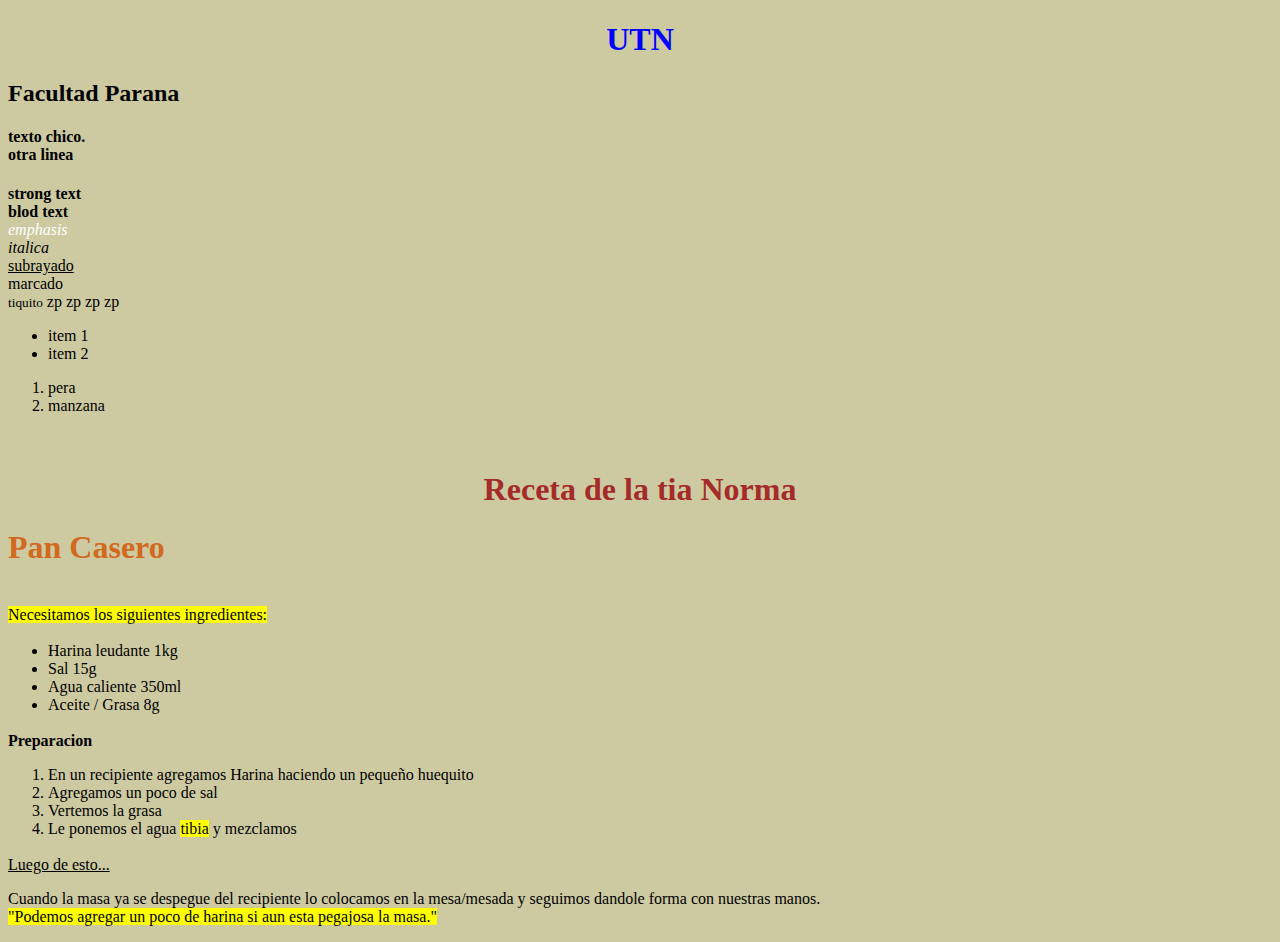
<file: Primer clase ProgIV/index.html>
<!--Primer clase de HTML (Browsers Chrome)-->

<!--html forma de dibujar pantallas y se le da el estilo con css-->
<!--va costrado informacion en forma de arbol-->
<!DOCTYPE html>
<html lang = "es">
    <head><link rel="stylesheet" href="styles.css">
     <style>
        li{
            color:black;
        }
     </style>   
    </head>
    <body style = "background-color:rgb(205, 202, 161);"><!--cuerpo (podemos ir anidando elementos)-->
        <h1 style="color:blue;text-align: center;">UTN</h1>
        <h2>Facultad Parana</h2>
        <h4>texto chico. <br/> otra linea</h4>
        <p>
            <strong>strong text</strong><!--pone el texto en negrita-->
            <br/><b>blod text</b><br/><!--tambien para negrita-->
            <em class="miestilo">emphasis</em><br/>
            <i>italica</i><br/>
            <u>subrayado</u><br/>
            <nark>marcado</nark><br/>
            <small>tiquito</small>
            zp zp zp zp
        </p>
        <p>
            <ul><!--ordenada-->
                <li>item 1</li>
                <li>item 2</li>
            </ul>
            <ol><!--no ordenada-->
                <li>pera</li>
                <li>manzana</li>
            </ol>
            <dl>
            
            </dl>
        </p>
        <br/>
        <p>
            <b><h1 style = "color:brown;text-align: center;">Receta de la tia Norma</h1></b>
            <dl>
                <dl><h1><b style = color:chocolate>Pan Casero</b></h1></dl><br/>
                <dl><mark>Necesitamos los siguientes ingredientes:</mark></dl> <br/>
                <ul>
                    <li>Harina leudante 1kg</li>
                    <li>Sal 15g</li>
                    <li>Agua caliente 350ml</li>
                    <li>Aceite / Grasa 8g</li>
                </ul>
                <dl><br/><b>Preparacion</b></dl>
                
                    <p>
                        <ol>
                            <li>En un recipiente agregamos Harina haciendo un pequeño huequito</li>
                            <li>Agregamos un poco de sal</li>
                            <li>Vertemos la grasa</li>
                            <li>Le ponemos el agua <mark>tibia</mark> y mezclamos</li>
                        </ol>

                        <br/>
                        <u>Luego de esto...</u><br/>
                        <p>Cuando la masa ya se despegue del recipiente lo colocamos en la mesa/mesada y seguimos dandole forma con nuestras manos. <br/>
                            <mark>"Podemos agregar un poco de harina si aun esta pegajosa la masa."</mark></p>
                    </p>
                    
                
                
            </dl>
        </p>
        
    </body>
    
</html>
</file>
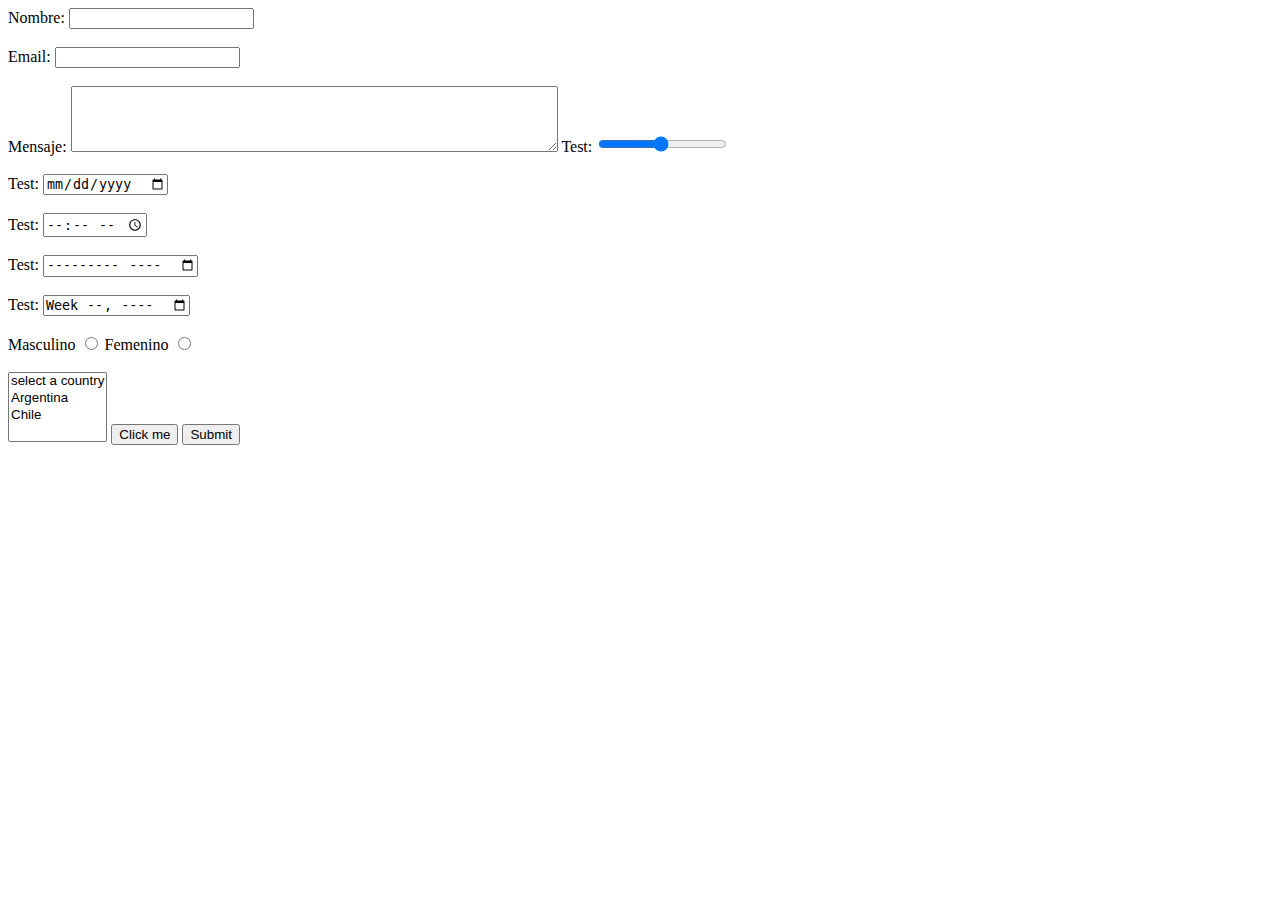
<file: FormsHTML/forms.html>
<html>
    <body>
        <form id="myform">
            <label for="nombre">Nombre:</label>
            <input type = "text" id = "nombre"/>
            <br>
            <br>
            <label for="correo">Email:</label >
            <input type = "email" id = "correo" required/>
            <br>
            <br>
            <label for="mensaje">Mensaje:</label>
            <textarea id = "mensaje" rows="4" cols="58"></textarea>
            <label for="test">Test:</label>
            <input type = "range" id = "test" min ="0" max="120" value="58"/>
            <br> 
            <br>
            <label for="test">Test:</label>
            <input type = "date" id = "fecha"/>
            <br>
            <br>
            <label for="hora">Test:</label>
            <input type = "time" id = "hora"/>
            <br>
            <br>
            <label for="mes">Test:</label>
            <input type = "month" id = "mes"/>
            <br>
            <br>
            <label for="week">Test:</label>
            <input type = "week" id = "week"/>  
            <br>
            <br>
            <label for="masc">Masculino</label>
            <input type = "radio" id = "masc" name = "genero" value="nasc"/>
            <label for="fem">Femenino</label>
            <input type = "radio" id = "fem" name = "genero" value="nasc"/>
            <br>
            <br>
            <select name="country" multiple>
            <option value="">select a country</option>
            <option value="">Argentina</option>
            <option value="">Chile</option>
            </select>
            <input type="button" value="Click me" onclick="alert('Alerta de troyano')">
            <input type="submit">
        </form>
        <script>
            document.getElementById("myform").addEventListener("submit", function(event){
                event.preventDefault();
                const name = document.getElementById('nombre').value;
                alert("Clickeo "+ name);
            });
        </script>
    </body>
</html>
</file>
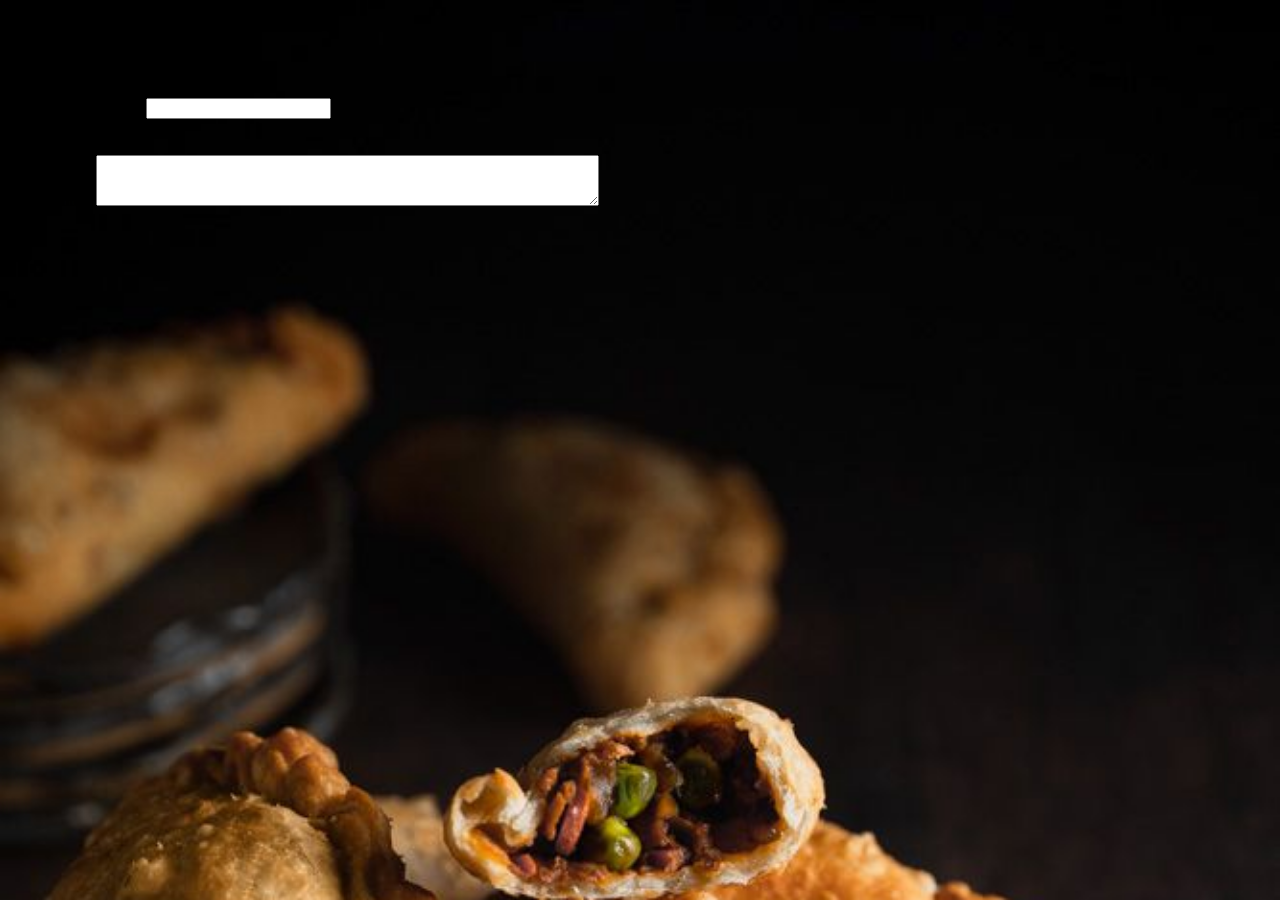
<file: Primer clase ProgIV/cargas.html>
<!DOCTYPE html>
<html lang = "es">
    <head><link rel="stylesheet" href="styles.css"></head>
    <body style = "background-color:rgb(236, 216, 179) ; background-image: url(Fondos/empanadasFondo2.jpg);background-size: cover">
        <h1  class="utn">UTN</h1>
        <br>
        <form id="carga" class="mif">
            <div class="campof">
                <label for="nombre">Nombre de la receta:</label>
                 <input type="text" id="nombre" name="nombre">
            </div>
            <br><br/>
            <div class="campof">
                <label for="ingredientes">Ingredientes:</label>
            <textarea id = "ingredientes" rows="3" cols="60"></textarea>
            </div>
        </form>
</file>
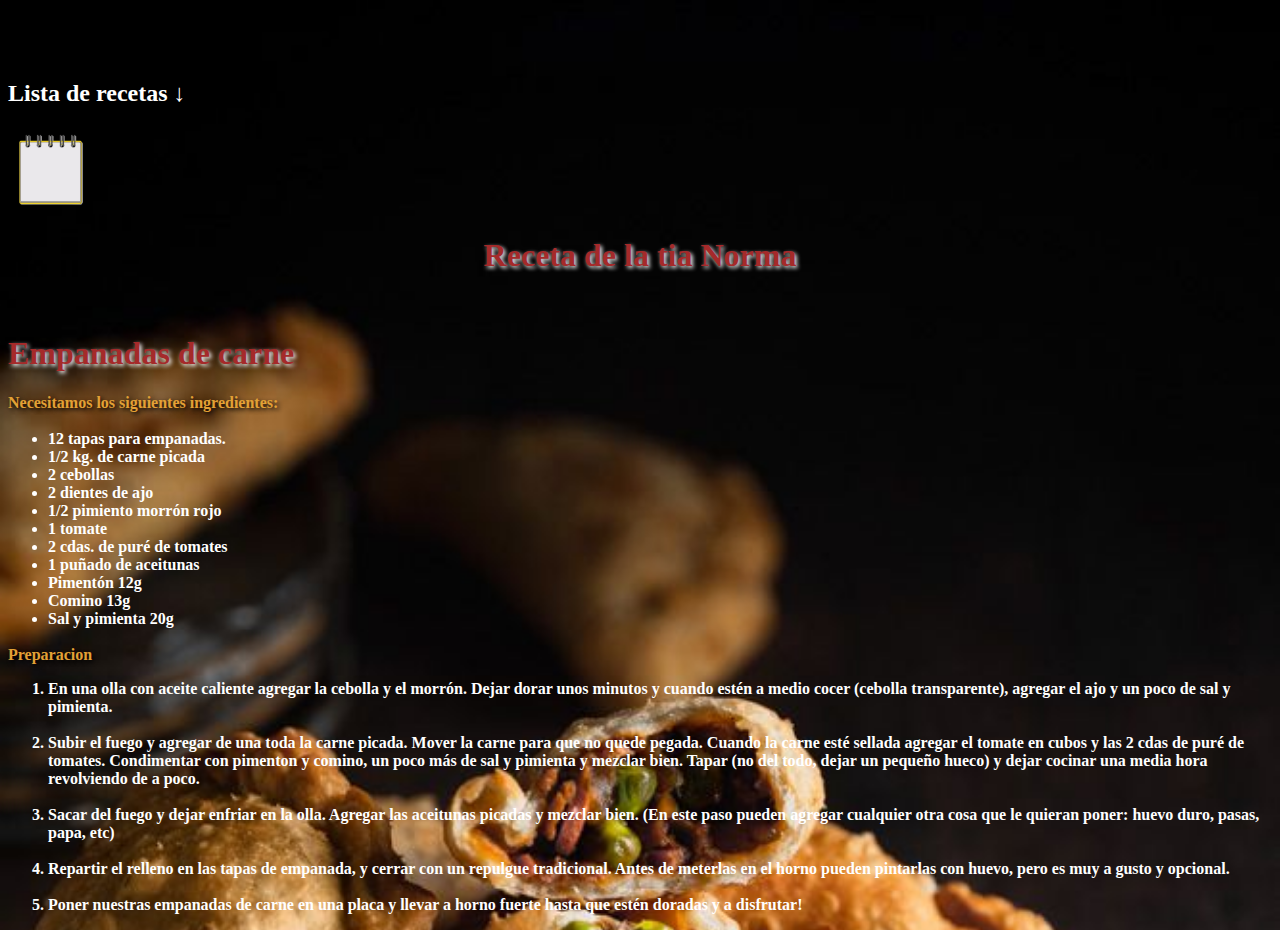
<file: Primer clase ProgIV/empanadas.html>
<!DOCTYPE html>
<html lang = "es">
    <head><link rel="stylesheet" href="styles.css"></head>
    <body style = "background-color:rgb(236, 216, 179) ; background-image: url(Fondos/empanadasFondo2.jpg);background-size: cover">
        <h1  class="utn">UTN</h1>
        
        <h2 class="miestilo">Lista de recetas ↓</h2>
         <a href="recetas.html"><img src="Fondos/notita2.png"height="85px" width="85px" alt="Lista de recetas"></a>
        <p>
            <b><h1 style = "text-align: center; "class = "deco">Receta de la tia Norma</h1><br>
            <dl>
                <dl><h1 class="deco"><b>Empanadas de carne</b></h1></dl>
                <dl class="deco2">Necesitamos los siguientes ingredientes:</dl><br/>
                <ul class="miestilo">
                    <li>12 tapas para empanadas.</li>
                    <li>1/2 kg. de carne picada</li>
                    <li>2 cebollas</li>
                    <li>2 dientes de ajo</li>
                    <li>1/2 pimiento morrón rojo</li>
                    <li>1 tomate</li>
                    <li>2 cdas. de puré de tomates</li>
                    <li>1 puñado de aceitunas</li>
                    <li>Pimentón 12g</li>
                    <li>Comino 13g</li>
                    <li>Sal y pimienta 20g</li>
                </ul>
                <dl class="deco2"><br/><b>Preparacion</b></dl>
                
                    <p>
                        <ol class="miestilo">
                            <li>En una olla con aceite caliente agregar la cebolla y el morrón. Dejar dorar unos minutos y cuando estén a medio cocer (cebolla transparente), agregar el ajo y un poco de sal y pimienta.</li>
                            <br/>
                            <li>Subir el fuego y agregar de una toda la carne picada. Mover la carne para que no quede pegada. Cuando la carne esté sellada agregar el tomate en cubos y las 2 cdas de puré de tomates. Condimentar con pimenton y comino, un poco más de sal y pimienta y mezclar bien. Tapar (no del todo, dejar un pequeño hueco) y dejar cocinar una media hora revolviendo de a poco.</li>
                            <br/>
                            <li>Sacar del fuego y dejar enfriar en la olla. Agregar las aceitunas picadas y mezclar bien. (En este paso pueden agregar cualquier otra cosa que le quieran poner: huevo duro, pasas, papa, etc)</li>
                            <br/>
                            <li>Repartir el relleno en las tapas de empanada,  y cerrar con un repulgue tradicional. Antes de meterlas en el horno pueden pintarlas con huevo, pero es muy a gusto y opcional.</li>
                            <br/>
                            <li>Poner nuestras empanadas de carne en una placa y llevar a horno fuerte hasta que estén doradas y a disfrutar!</li>
                        </ol>
                    </p> 
            </dl>
        </p>
        
    </body>
</file>
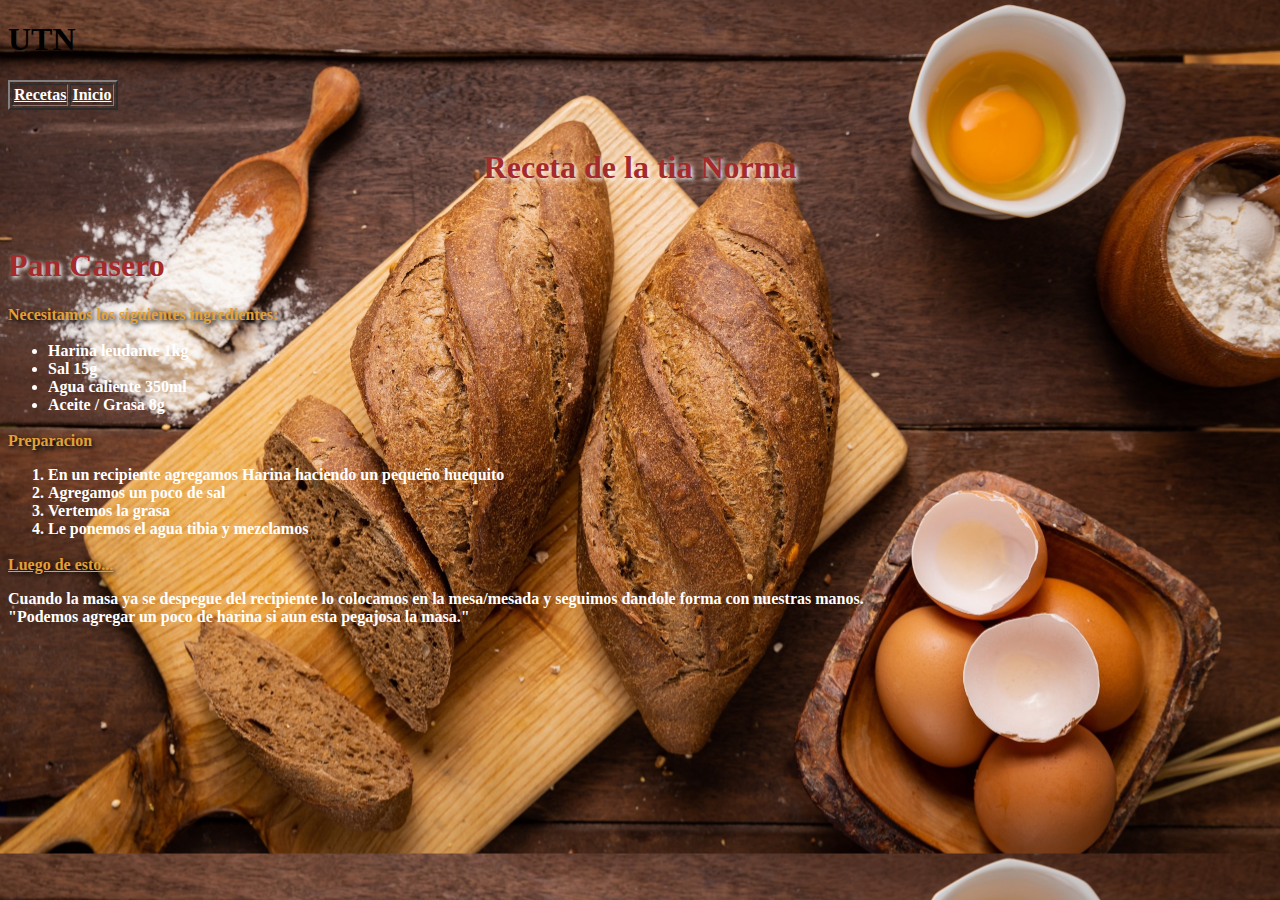
<file: Primer clase ProgIV/panCasero.html>
<!--Primer clase de HTML (Browsers Chrome)-->

<!--html forma de dibujar pantallas y se le da el estilo con css-->
<!--va costrado informacion en forma de arbol-->
<!DOCTYPE html>
<html lang = "es">
    <head><link rel="stylesheet" href="styles.css">   
    </head>
    <body style = "background-color:rgb(236, 216, 179) ; background-image: url(Fondos/panFondo.jpg);background-size: cover">
        <h1  class="utn">UTN</h1>
        
        <table border="2">
           <thead>
                <th class="miestilo"><a href="recetas.html" class="miestilo">Recetas</a></th>
                <th class="miestilo"><a href="principal.html" class="miestilo">Inicio</a></th>
            </thead>
        </table><br/>
        <p>
            <b><h1 style = "text-align: center; "class = "deco">Receta de la tia Norma</h1><br>
            <dl>
                <dl><h1 class="deco"><b>Pan Casero</b></h1></dl>
                <dl class="deco2">Necesitamos los siguientes ingredientes:</dl><br/>
                <ul class="miestilo">
                    <li>Harina leudante 1kg</li>
                    <li>Sal 15g</li>
                    <li>Agua caliente 350ml</li>
                    <li>Aceite / Grasa 8g</li>
                </ul>
                <dl class="deco2"><br/><b>Preparacion</b></dl>
                
                    <p>
                        <ol class="miestilo">
                            <li>En un recipiente agregamos Harina haciendo un pequeño huequito</li>
                            <li>Agregamos un poco de sal</li>
                            <li>Vertemos la grasa</li>
                            <li>Le ponemos el agua tibia y mezclamos</li>
                        </ol>

                        <br/>
                        <u class="deco2">Luego de esto...</u><br/>
                        <p class="miestilo">Cuando la masa ya se despegue del recipiente lo colocamos en la mesa/mesada y seguimos dandole forma con nuestras manos. <br/>
                            "Podemos agregar un poco de harina si aun esta pegajosa la masa."</p>
                    </p> 
            </dl>
        </p>
        
    </body>
    
</html>
</file>
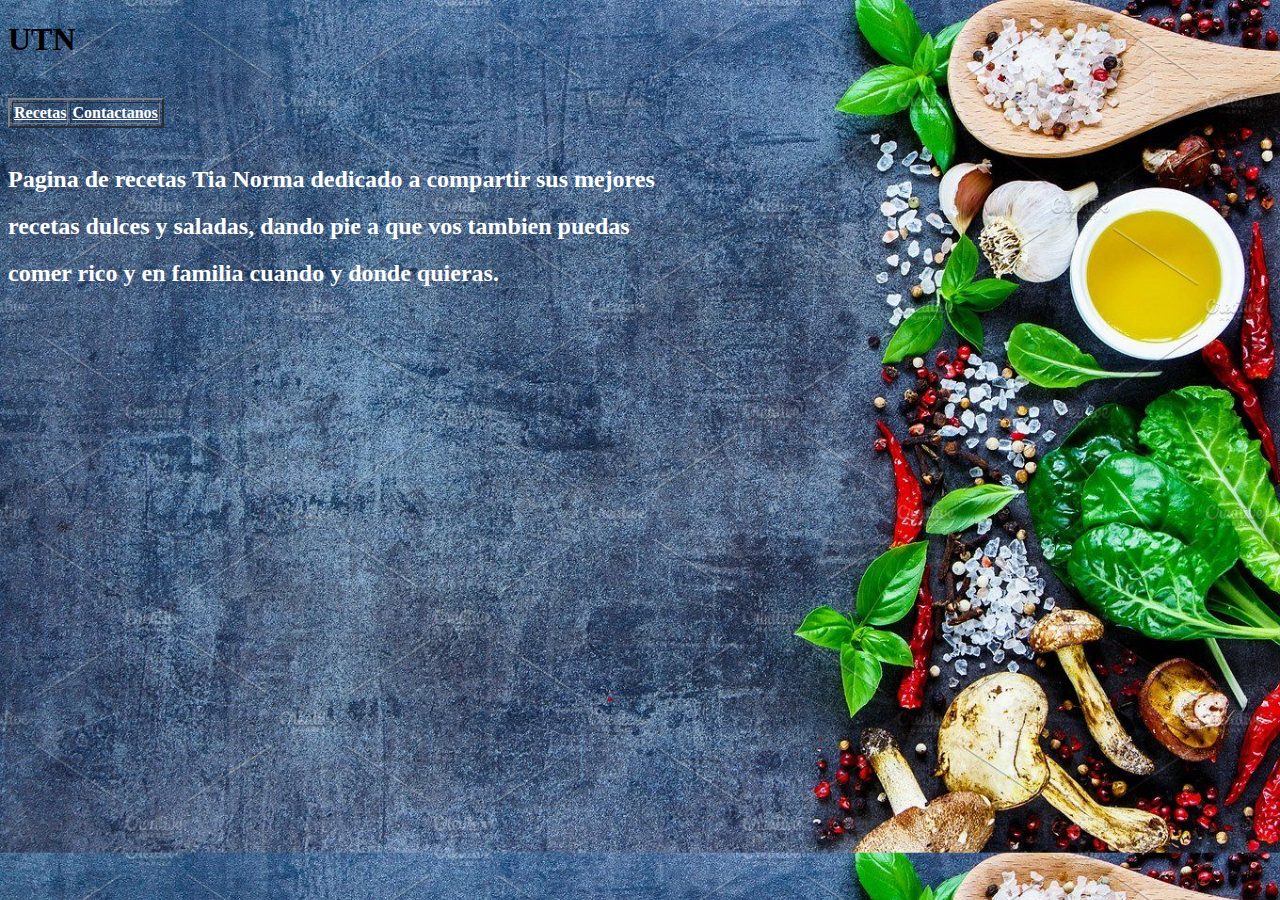
<file: Primer clase ProgIV/principal.html>
<!DOCTYPE html>
<html lang = "es">
    <head><link rel="stylesheet" href="styles.css"></head>
    <body style = "background-color:rgb(236, 216, 179) ; background-image: url(Fondos/principalFondo.jpg);background-size: cover">
        <h1  class="utn">UTN</h1><br>
        <table border="2">
           <thead>
                <th class="miestilo"><a href="recetas.html" class="miestilo">Recetas</a></th>
                <th class="miestilo"><a href="contacto.html" class="miestilo">Contactanos</a></th>
            </thead>
        </table><br/>
        <h2 class="miestilo">Pagina de recetas <b>Tia Norma</b> dedicado a compartir sus mejores
            <h2 class="miestilo"><b>recetas dulces y saladas, dando pie a que vos tambien puedas</b></h2>
            <h2 class="miestilo"><b>comer rico y en familia cuando y donde quieras.</b></h2>
        </h2>
        
    </body>
</file>
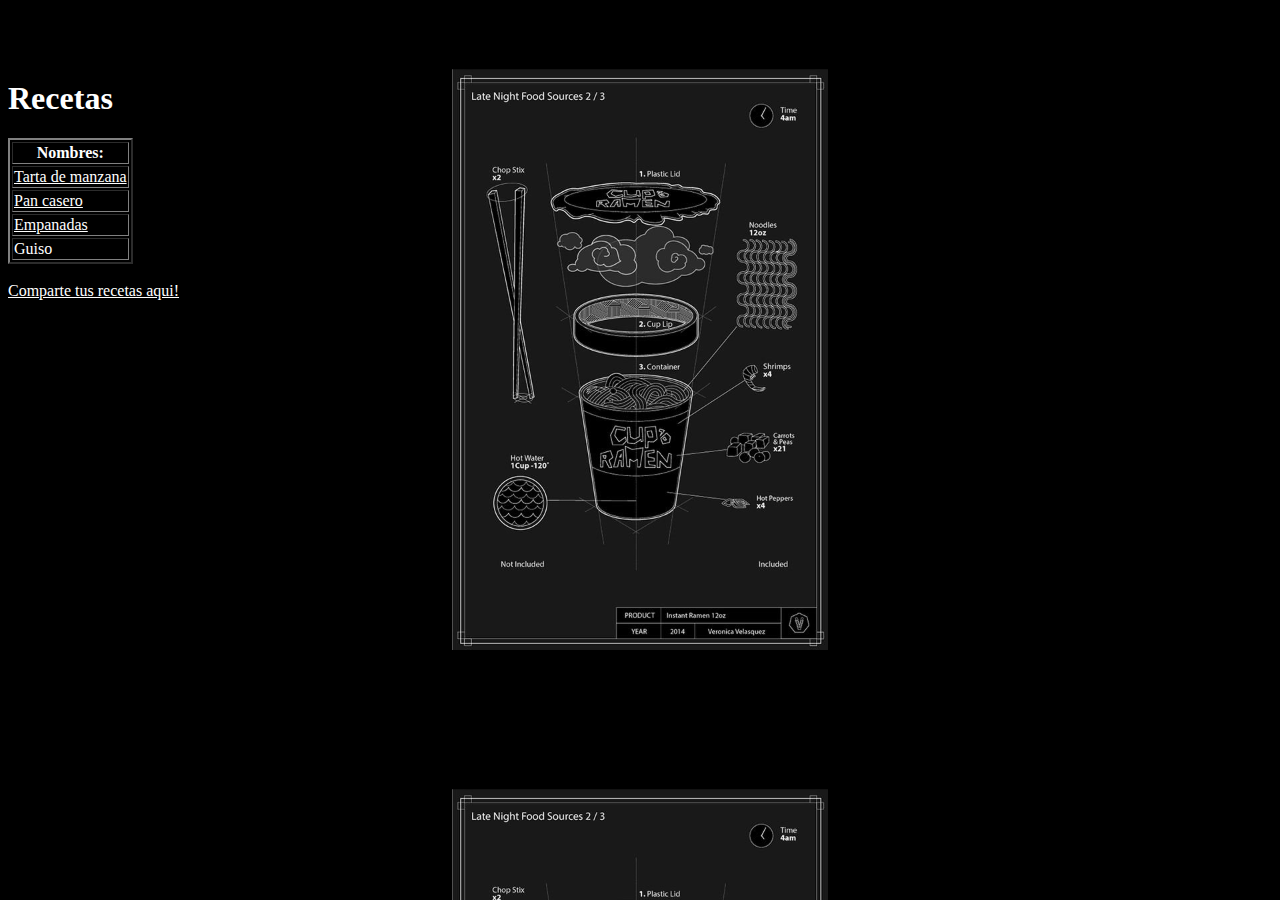
<file: Primer clase ProgIV/recetas.html>
<!DOCTYPE html>
<html>
    <head><link rel="stylesheet" href="styles.css">   
    </head>
    <body style = "background-color:rgb(236, 216, 179) ; background-image: url(Fondos/recetasFondo.png);background-size: cover">
        <h1  class="utn">UTN</h1>
        <h1 class="miestilo"><b>Recetas</b></h1>
    </body>
        <table border="2">
            <thead>
                <th class="miestilo">Nombres:</th>
            </thead>
            <tbody class="miestilo"><!--cuarpo en donde van los datos debajo de la grilla-->
              <tr>
                    <td><a href="tartaManzana.html" class="miestilo">Tarta de manzana</a></td>
                </tr>
                <tr>
                    <td><a href="panCasero.html" class="miestilo">Pan casero</a></td>
                </tr>
                <tr>
                    <td><a href="empanadas.html" class="miestilo">Empanadas</a></td>
                </tr>
                <tr>
                    <td>Guiso</td>
         
                </tr>
        </table>
        <br/>
        <a href="cargas.html" class="miestilo">Comparte tus recetas aqui!</a>
</html>
</file>
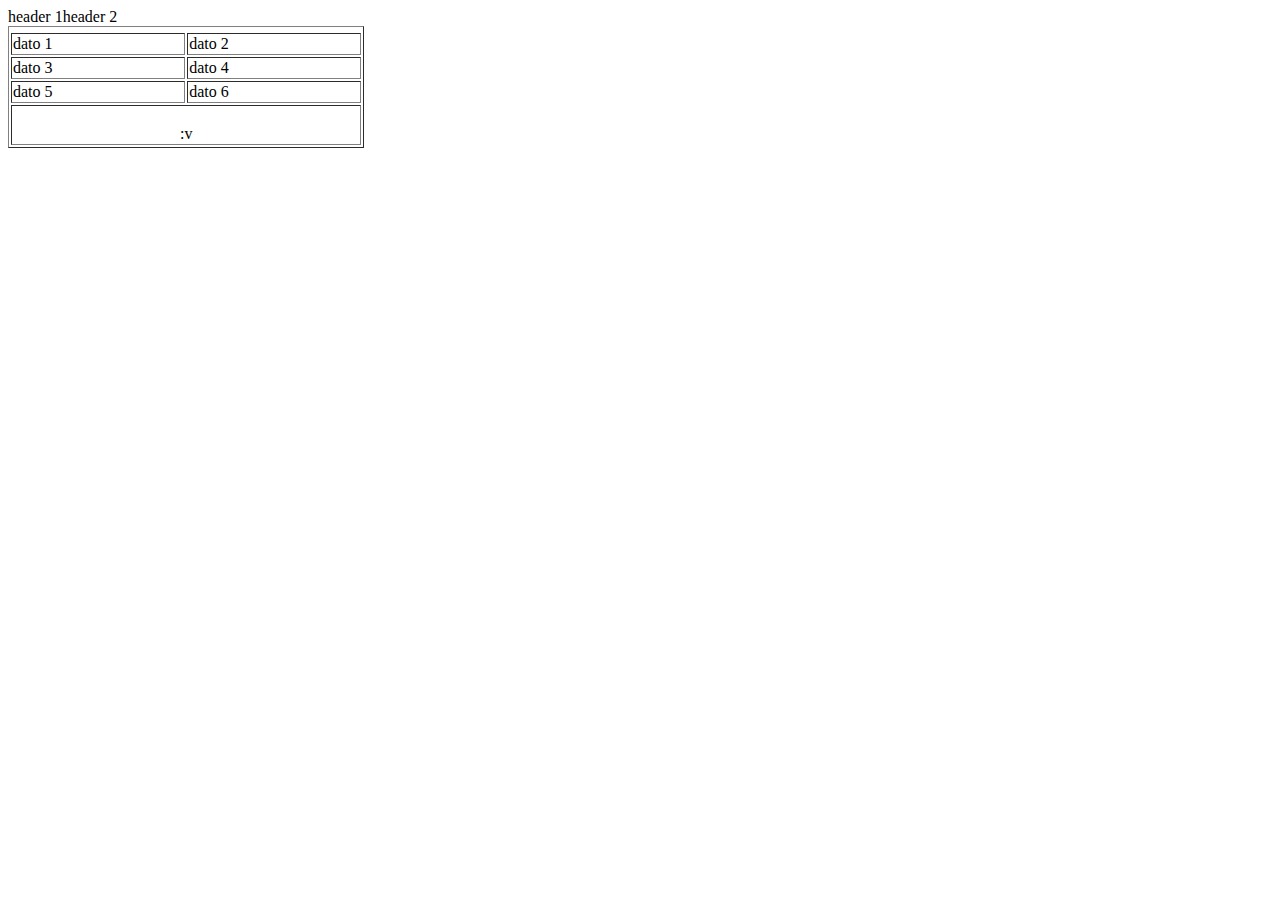
<file: Primer clase ProgIV/tabla.html>
<!DOCTYPE html>
<html>
    <head>

    </head>
    <body>
        <table border="1">
            <thead>
                <tr>header 1</tr>
                <tr>header 2</tr>
            </thead>
            <tbody><!--cuarpo en donde van los datos debajo de la grilla-->
                <tr>
                    <td>dato 1</td>
                    <td>dato 2</td>
                </tr>
                <tr>
                    <td>dato 3</td>
                    <td>dato 4</td>
                </tr>
                <tr>
                    <td>dato 5</td>
                    <td>dato 6</td>
                </tr>
                <tr>
                    <td colspan="2" style="text-align: center;width: 25%;"><br/>:v</style></td>
                </tr>
            </tbody>
        </table>
    </body>
</html>
</file>
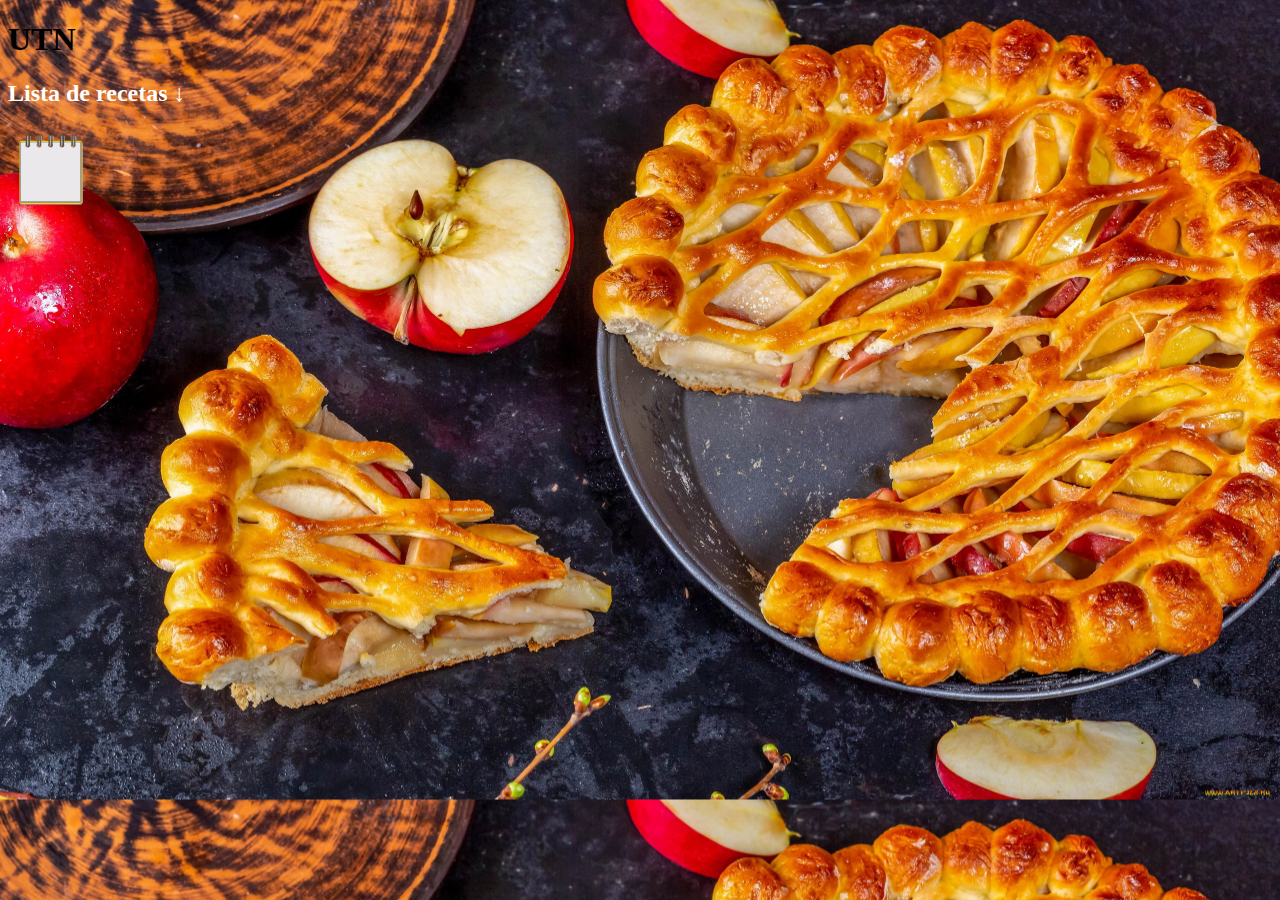
<file: Primer clase ProgIV/tartaManzana.html>
<!DOCTYPE html>
<html lang = "es">
    <head><link rel="stylesheet" href="styles.css"></head>
    <body style = "background-color:rgb(236, 216, 179) ; background-image: url(Fondos/tartaFondo.jpg);background-size: cover">
        <h1  class="utn">UTN</h1>
        <h2 class="miestilo">Lista de recetas ↓</h2>
         <a href="recetas.html"><img src="Fondos/notita2.png"height="85px" width="85px" alt="Lista de recetas"></a>
</file>
<file: Primer clase ProgIV/styles.css>
.miestilo
{
  color:rgb(255, 255, 255) ;
}
.marron
{
 color: brown;
}

.deco
{
  color: brown;
  text-shadow: 2px 2px 4px #ffffff;
}
.deco2
{
  color: rgb(227, 161, 53);
  text-shadow: 2px 2px 4px #000000;
}

.negroB
{
  text-shadow:2px 2px 4px #ff6a00;
  -webkit-text-stroke: 0.3px;
}

.lis
{
  color:rgb(255, 244, 149);
  font-family:system-ui, -apple-system, BlinkMacSystemFont, 'Segoe UI', Roboto, Oxygen, Ubuntu, Cantarell, 'Open Sans', 'Helvetica Neue', sans-serif;
text-shadow:2px 2px 4px #ff6a00;
  -webkit-text-stroke: 0.3px;
}
</file>
